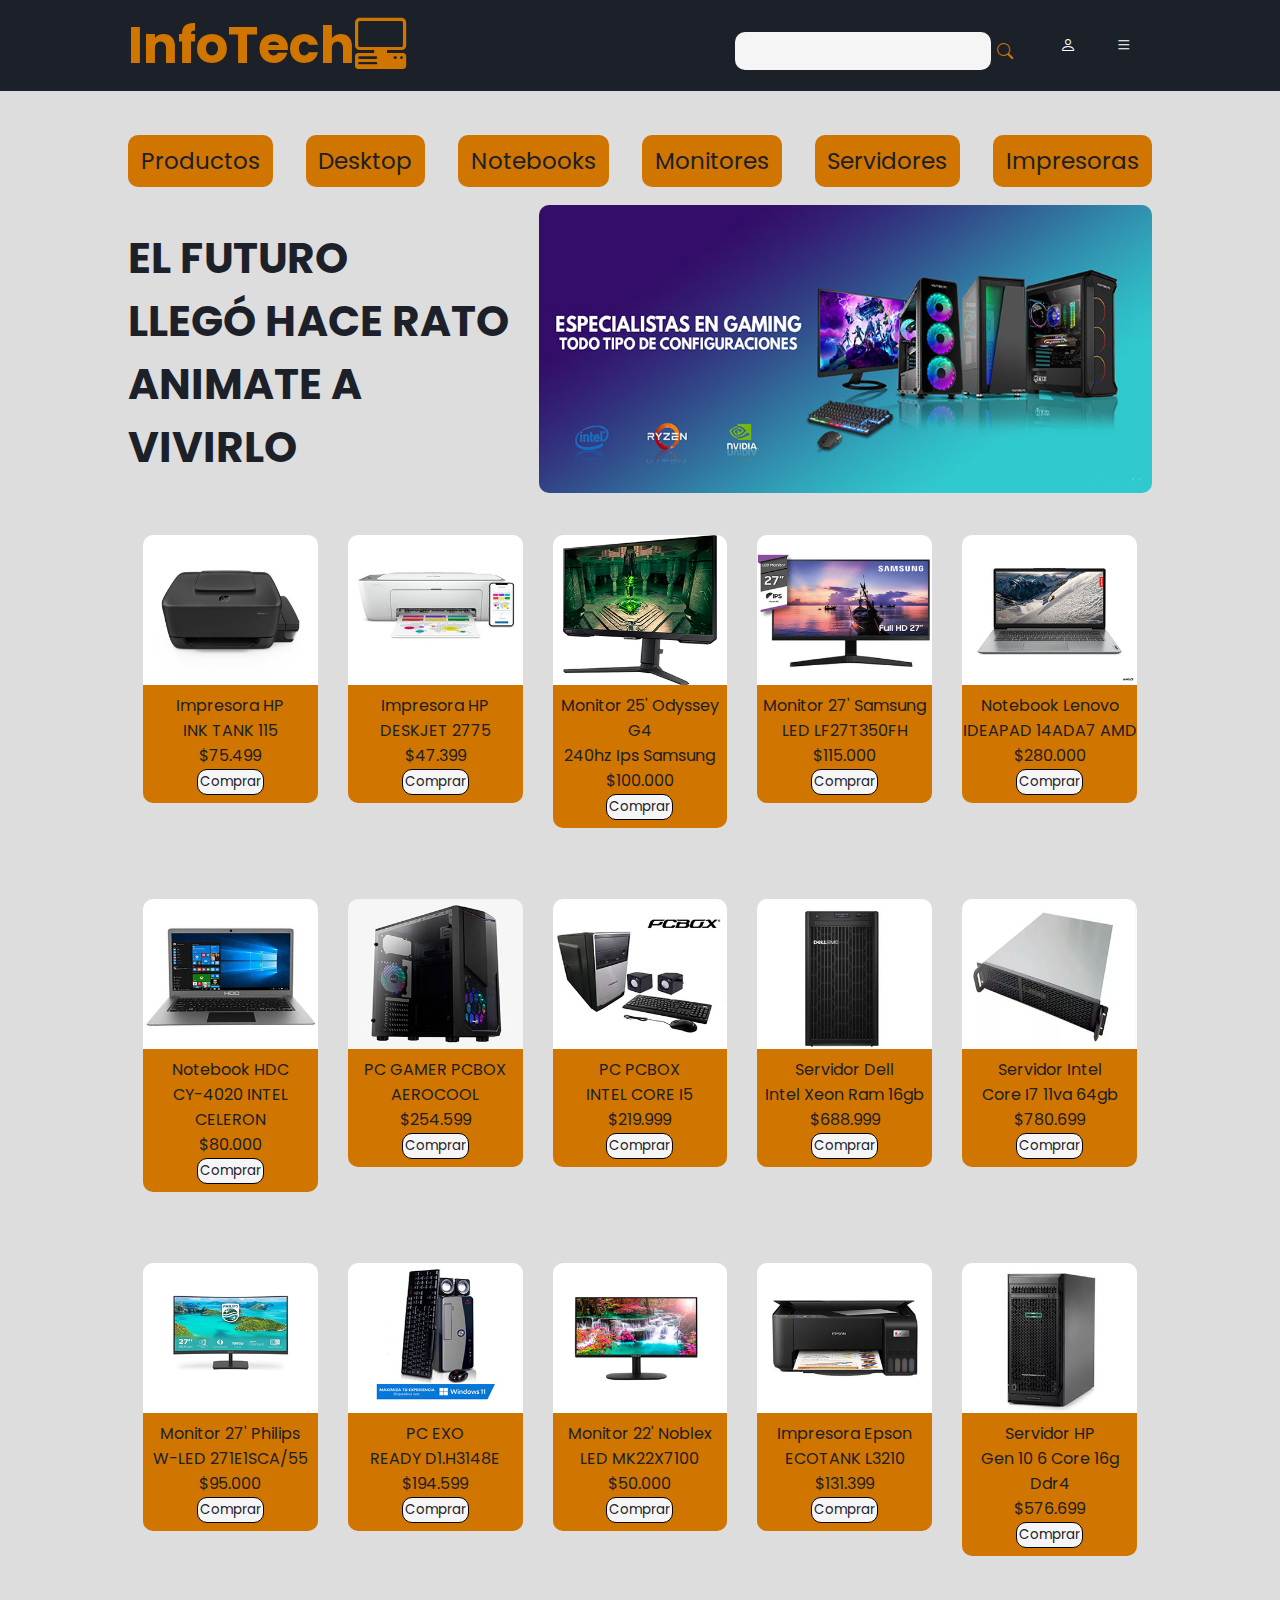
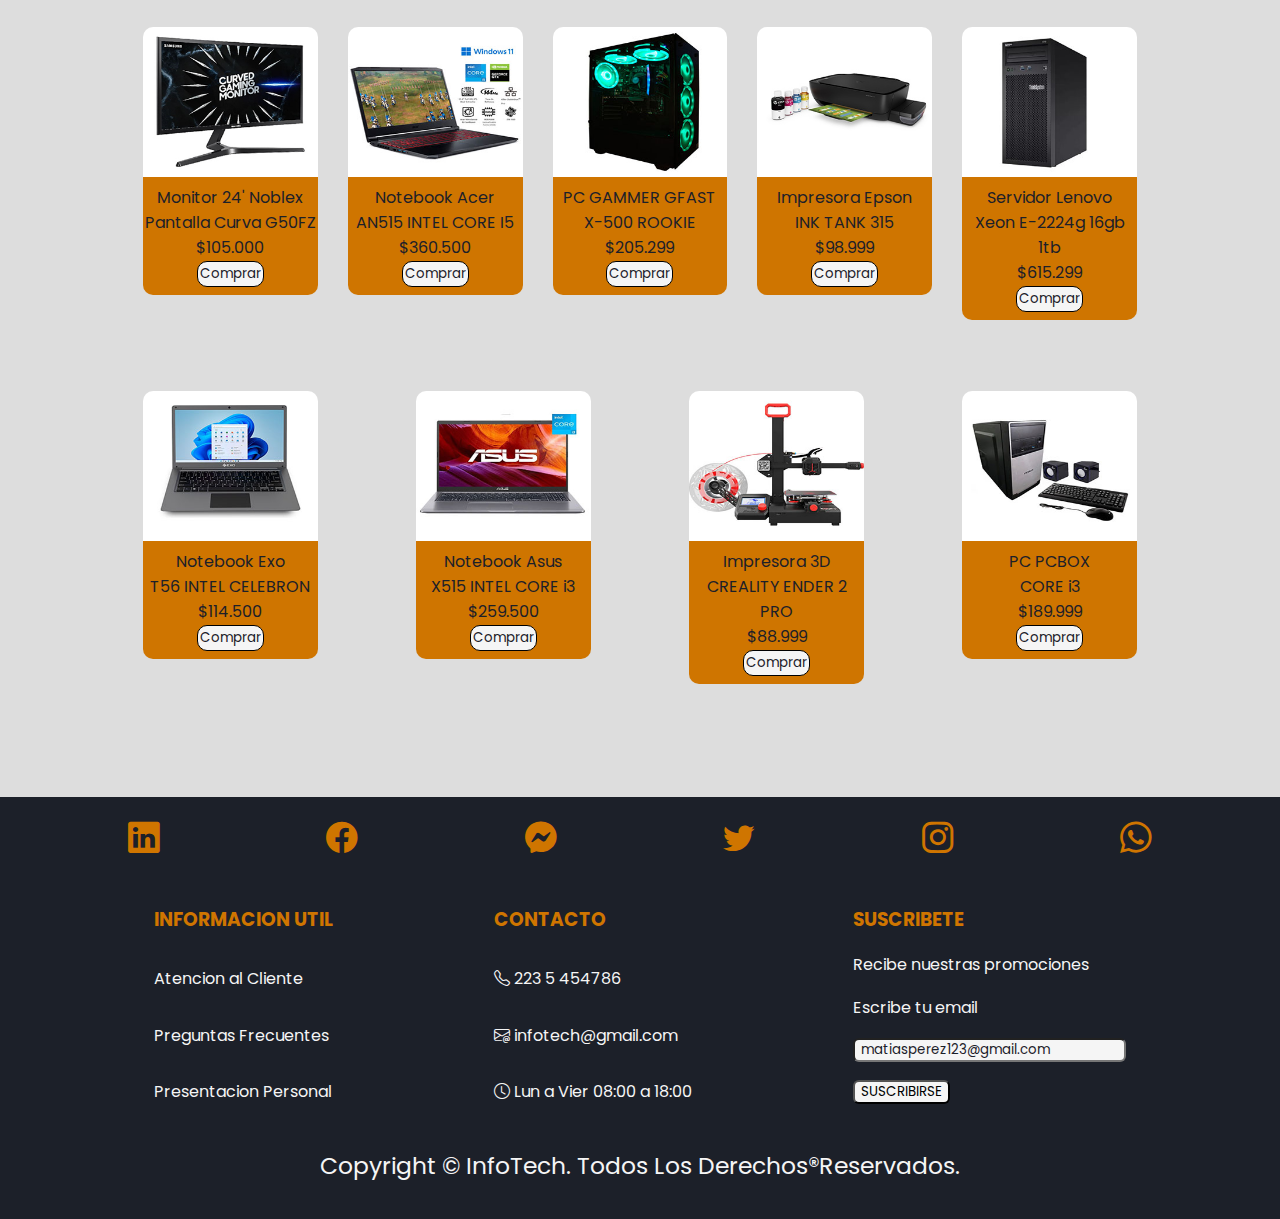
<file: index.html>
<!DOCTYPE html>
<html lang="en">
<head>
    <meta charset="UTF-8">
    <meta http-equiv="X-UA-Compatible" content="IE=edge">
    <meta name="viewport" content="width=device-width, user-scalable=no, initial-scale=1.0, maximun-scale=1.0">
    <meta name="viewport" content="width=device-width, initial-scale=1.0">
    <title>Document</title>
    <link rel="stylesheet" href="https://cdn.jsdelivr.net/npm/bootstrap-icons@1.10.4/font/bootstrap-icons.css">
    <link rel="stylesheet" href="./style.css">
    <script src="js/jquery-3.6.4.js"></script>
    <script src="js/script.js"></script>
    
</head>
<body>
    <header>
        <div class="titulo">
            <a href="./index.html"><h1>InfoTech<i class="bi bi-pc-display-horizontal"></i></h1></a>
        </div>
        <section class="Buscador">
            <div class="Buscador">
                <label for="Buscador"></label>
                <input class="Buscador" type="text" name="Buscador"><i class="bi bi-search"></i>
            </div>
            <nav>
                <ul class="menu-horizontal">
                    <li>
                        <a href="#"><i class="bi bi-person"></i></a>
                        <ul class="menu-vertical">
                            <li><a href="./pages/logging.html">Iniciar sesion</a></li>
                            <li><a href="./pages/register.html">Registrarse</a></li>                            
                        </ul>
                    </li>
                    <li>
                        <a href="#"><i class="bi bi-list"></i></a>
                        <ul class="menu-vertical">
                            <li><a href="./pages/AtencionAlCliente.html">Atencion al Cliente</a></li>
                            <li><a href="./pages/PreguntasFrecuentes.html">Preguntas Frecuentes</a></li>
                            <li><a href="./pages/PresentacionPersonal.html">Presentacion Personal</a></li>
                        </ul>
                    </li>
                </ul>
            </nav>
        </section>
    </header>
    <main>
        <nav>
            <div class="contenedor">
                <a href="#" class="category_item" category="all"> Productos</a>
                <a href="#" class="category_item" category="desktop"> Desktop</a>
                <a href="#" class="category_item" category="notebooks"> Notebooks</a>
                <a href="#" class="category_item" category="monitores"> Monitores</a>
                <a href="#" class="category_item" category="servidores"> Servidores</a>
                <a href="#" class="category_item" category="impresoras"> Impresoras</a>
            </div>
        </nav>
        <section class="hero">
            <div class="hero-info">
                <h1>
                    EL FUTURO <br> LLEGÓ HACE RATO <br> ANIMATE A VIVIRLO
                </h1>

                    
            </div>
            <div class="img-contenedor">
                <ul>
                    <li><img src="img/slider1.jpg" alt=""></li>
                    <li><img src="img/slider2.png" alt=""></li>
                    <li><img src="img/slider3.jpg" alt=""></li>
                    <li><img src="img/slider4.jpg" alt=""></li>
                </ul>            
            </div>
        </section>

        <br>
        <section class="product">
            <div class="wrap">
                <div class="store">                    
                    <section class="product_list">
                        <div class="product-item" category="impresoras">
                            <img src="img/impresora-hpinktank115.jpg" alt="Impresora Ink tank 115">
                            <a href="#">Impresora HP<br>INK TANK 115<br>$75.499<br><button class="comprar">Comprar</button></a>
                        </div>
                        <div class="product-item" category="impresoras">
                            <img src="img/impresora-deskjet2775.jpg" alt="Impresora DeskJet 2775">
                            <a href="#">Impresora HP<br>DESKJET 2775<br>$47.399<br><button class="comprar">Comprar</button></a>
                        </div>
                        <div class="product-item" category="monitores">
                            <img src="img/monitorodyssey.jpg" alt="Imagen de monitor Odyssey">
                            <a href="#"> Monitor 25' Odyssey G4<br>240hz Ips Samsung<br>$100.000<br><button class="comprar">Comprar</button></a>
                        </div>
                        <div class="product-item" category="monitores">
                            <img src="img/samsunlf27.jpg" alt="Monitor Samsung LF27">
                            <a href="#">Monitor 27' Samsung<br>LED LF27T350FH<br>$115.000<br><button class="comprar">Comprar</button></a>
                        </div>
                        <div class="product-item" category="notebooks">
                            <img src="img/notebook-lenovo14ada7.jpg" alt="Notebook Lenovo 14ADA7">
                            <a href="#">Notebook Lenovo<br>IDEAPAD 14ADA7 AMD<br>$280.000<br><button class="comprar">Comprar</button></a>
                        </div>
                        <div class="product-item" category="notebooks">
                            <img src="img/notebook-hdc4020.jpg" alt="Notebook HDC-4020">
                            <a href="#">Notebook HDC<br>CY-4020 INTEL CELERON<br>$80.000<br><button class="comprar">Comprar</button></a>
                        </div>
                        <div class="product-item" category="desktop">
                            <img src="img/pc-gammerpcbox.jpg" alt="PC GAMMER PCBOX AEROCOOL">
                            <a href="#">PC GAMER PCBOX <br>AEROCOOL<br>$254.599<br><button class="comprar">Comprar</button></a>
                        </div>
                        <div class="product-item" category="desktop">
                            <img src="img/pc-pcboxcorei5.jpg" alt="PCBOX CORE i5">
                            <a href="#">PC PCBOX <br>INTEL CORE I5 <br>$219.999<br><button class="comprar">Comprar</button></a>
                        </div>                        
                        <div class="product-item" category="servidores">
                            <img src="img/servidor-dellt150.jpg" alt="Servidor Dell T150">
                            <a href="#">Servidor Dell<br>Intel Xeon Ram 16gb<br>$688.999<br><button class="comprar">Comprar</button></a>
                        </div>
                        <div class="product-item" category="servidores">
                            <img src="img/servidor-intelcorei7.jpg" alt="Servidor Intel Core i7">
                            <a href="#">Servidor Intel<br>Core I7 11va 64gb<br>$780.699<br><button class="comprar">Comprar</button></a>
                        </div>
                        <div class="product-item" category="monitores">
                            <img src="img/monitor-philips271.jpg" alt="Monitor Philips 271">
                            <a href="#">Monitor 27' Philips<br>W-LED 271E1SCA/55<br>$95.000<br><button class="comprar">Comprar</button></a>
                        </div>
                        <div class="product-item" category="desktop">
                            <img src="img/pc-exoh3148e.jpg" alt="PC EXO H3148E">
                            <a href="#">PC EXO <br>READY D1.H3148E<br>$194.599<br><button class="comprar">Comprar</button></a>
                        </div>
                        <div class="product-item" category="monitores">
                            <img src="img/monitor-noblexmk22.jpg" alt="Monitor Noblex MK22">                        
                            <a href="#">Monitor 22' Noblex<br>LED MK22X7100<br>$50.000<br><button class="comprar">Comprar</button></a>
                        </div>
                        <div class="product-item" category="impresoras">
                            <img src="img/impresora-epsonl3210.jpg" alt="Impresora Epson L3210">
                            <a href="#">Impresora Epson<br>ECOTANK L3210<br>$131.399<br><button class="comprar">Comprar</button></a>
                        </div>
                        <div class="product-item" category="servidores">
                            <img src="img/servidor-hpmi110.jpg" alt="Servidor HP MI-110">
                            <a href="#">Servidor HP<br>Gen 10 6 Core 16g Ddr4<br>$576.699<br><button class="comprar">Comprar</button></a>
                        </div>
                        <div class="product-item" category="monitores">
                            <img src="img/monitor-samsungg50.jpg" alt="Monitor Samsung G50">
                            <a href="#">Monitor 24' Noblex<br>Pantalla Curva G50FZ<br>$105.000<br><button class="comprar">Comprar</button></a>
                        </div>
                        <div class="product-item" category="notebooks">
                            <img src="img/notebook-aceran515.jpg" alt="Notebook AN-515">
                            <a href="#">Notebook Acer<br>AN515 INTEL CORE I5<br>$360.500<br><button class="comprar">Comprar</button></a>
                        </div>
                        <div class="product-item" category="desktop">
                            <img src="img/pc-gammergfast.jpg" alt="PC GAMMER GFAST">
                            <a href="#">PC GAMMER GFAST<br>X-500 ROOKIE<br>$205.299<br><button class="comprar">Comprar</button></a>
                        </div>
                        <div class="product-item" category="impresoras">
                            <img src="img/impresora-hpinktank315.jpg" alt="Impresora Epson 315">
                            <a href="#">Impresora Epson<br>INK TANK 315<br>$98.999<br><button class="comprar">Comprar</button></a>
                        </div>
                        <div class="product-item" category="servidores">
                            <img src="img/servidor-lenovost50.jpg" alt="Servidor Lenovo ST50">
                            <a href="#">Servidor Lenovo<br>Xeon E-2224g 16gb 1tb<br>$615.299<br><button class="comprar">Comprar</button></a>
                        </div>
                        <div class="product-item" category="notebooks">
                            <img src="img/notebool-exot56.jpg" alt="Notebook Exo T56">
                            <a href="#">Notebook Exo<br> T56 INTEL CELEBRON<br>$114.500<br><button class="comprar">Comprar</button></a>
                        </div>
                        <div class="product-item" category="notebooks">
                            <img src="img/notebook-asusx515.jpg" alt="Notebook Asus X-515">
                            <a href="#">Notebook Asus<br>  X515 INTEL CORE i3<br>$259.500<br><button class="comprar">Comprar</button></a>
                        </div>
                        <div class="product-item" category="impresoras">
                            <img src="img/impresora-3dender.jpg" alt="Impresora 3D ENDER">
                            <a href="#">Impresora 3D<br>CREALITY ENDER 2 PRO<br>$88.999<br><button class="comprar">Comprar</button></a>
                        </div>
                        <div class="product-item" category="desktop">
                            <img src="img/pc-pcboxcorei3.jpg" alt="PC PCBOX CORE i3">
                            <a href="#">PC PCBOX<br>CORE i3<br>$189.999<br><button class="comprar">Comprar</button></a>
                        </div>


                    </section>

                </div>
                
            </div>
        </section>

        <br>
    

    </main>  

    
    <footer>
        <div class="redes">
            <i class="bi bi-linkedin"></i>
            <i class="bi bi-facebook"></i>
            <i class="bi bi-messenger"></i>
            <i class="bi bi-twitter"></i>
            <i class="bi bi-instagram"></i>
            <i class="bi bi-whatsapp"></i>
        </div>
        <section class="footer">
            <div class="InformacionUtil">
                <h3>INFORMACION UTIL</h3>
                <a href="./pages/AtencionAlCliente.html">Atencion al Cliente</a>
                <a href="./pages/PreguntasFrecuentes.html">Preguntas Frecuentes</a>
                <a href="./pages/PresentacionPersonal.html">Presentacion Personal</a>
                </div>
            </div>
            <div class="Contacto">
                <h3>CONTACTO</h3>
                <p><i class="bi bi-telephone"></i> 223 5 454786</p>
                
                <p><i class="bi bi-envelope-at"></i> infotech@gmail.com</p>
                
                <p><i class="bi bi-clock"></i> Lun a Vier 08:00 a 18:00</p>
            </div>
            <form>
                <div class="Suscribete">
                    <h3>SUSCRIBETE</h3>
                    <p>Recibe nuestras promociones</p>
                    <label for="email">Escribe tu email</label>
                    <input type="email" id="email" placeholder="matiasperez123@gmail.com" required>
                    <input type="submit" value="SUSCRIBIRSE">        
                </div>
            </form>
        </section>
        <div class="derechos">    
            <p>
                Copyright © InfoTech. Todos Los Derechos®Reservados.
            </p>
        </div>
    </footer>

    
</body>
</html>
</file>
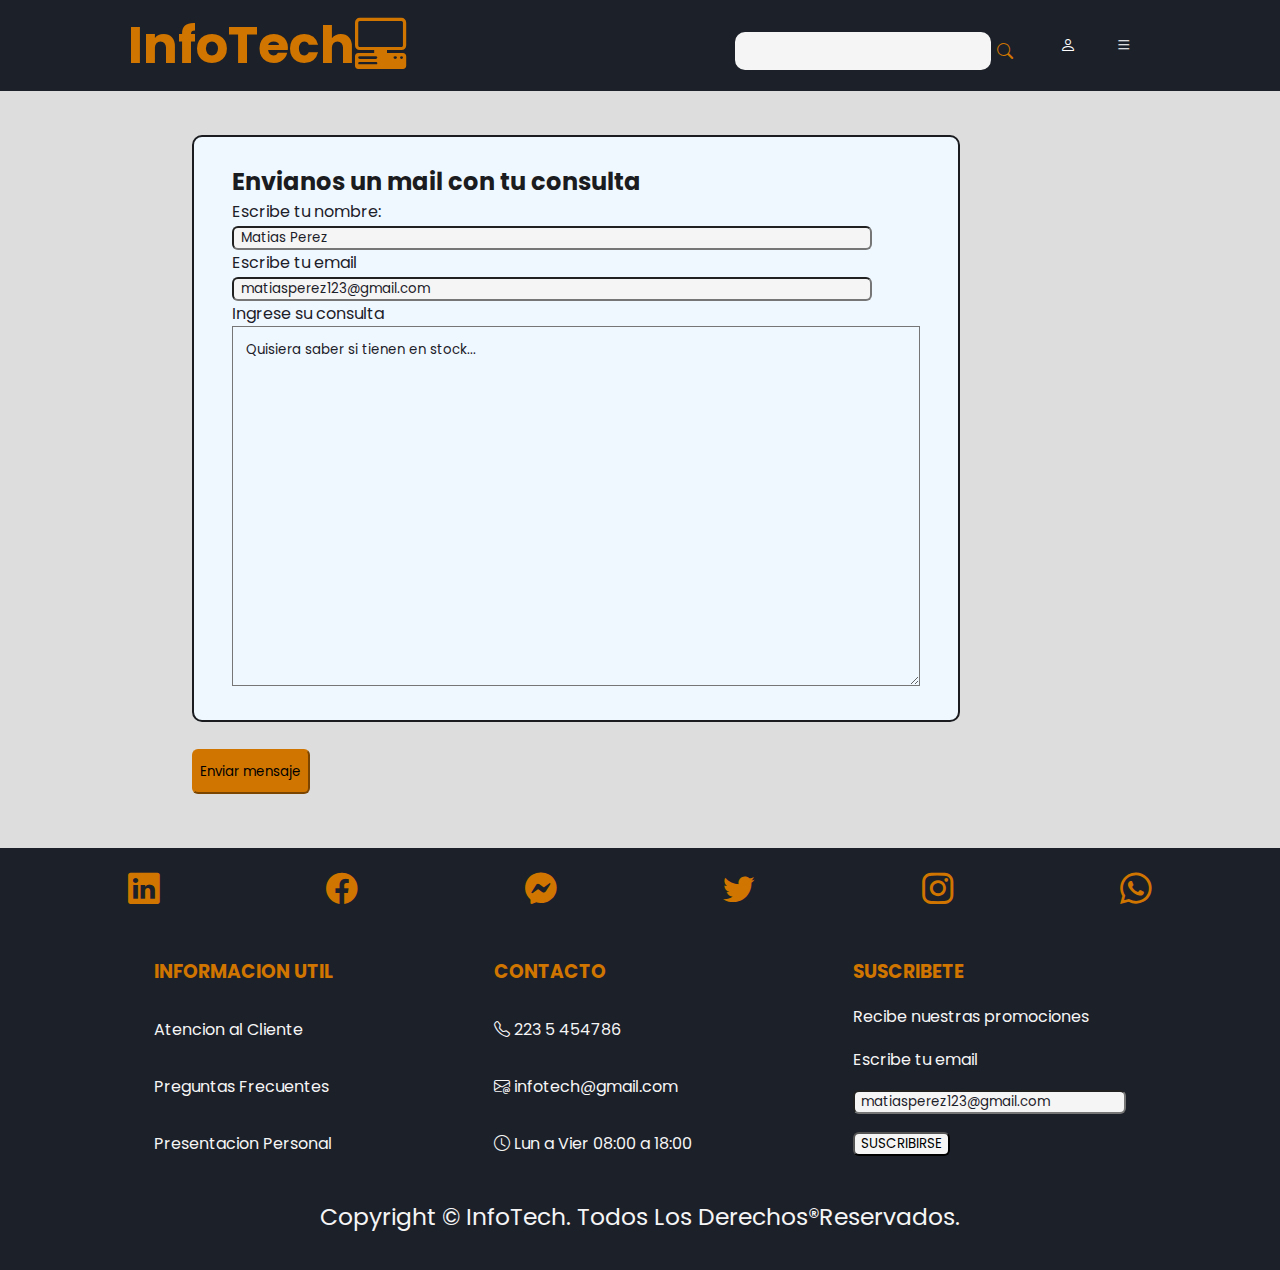
<file: pages/AtencionAlCliente.html>
<!DOCTYPE html>
<html lang="en">
<head>
    <meta charset="UTF-8">
    <meta http-equiv="X-UA-Compatible" content="IE=edge">
    <meta name="viewport" content="width=device-width, initial-scale=1.0">
    <link rel="stylesheet" href="../style.css">
    <link rel="stylesheet" href="https://cdn.jsdelivr.net/npm/bootstrap-icons@1.10.3/font/bootstrap-icons.css">
    <title>Document</title>
</head>
<body>
    <header>
        <div>
            <a href="../index.html"><h1>InfoTech<i class="bi bi-pc-display-horizontal"></i></h1></a>
        </div>
        <section class="Buscador">
            <div class="Buscador">
                <label for="Buscador"></label>
                <input class="Buscador" type="text" name="Buscador"><i class="bi bi-search"></i>
            </div>
            <nav>
                <ul class="menu-horizontal">
                    <li>
                        <a href="#"><i class="bi bi-person"></i></a>
                        <ul class="menu-vertical">
                            <li><a href="./logging.html">Iniciar sesion</a></li>
                            <li><a href="./register.html">Registrarse</a></li>                            
                        </ul>
                    </li>
                    <li>
                        <a href="#"><i class="bi bi-list"></i></a>
                        <ul class="menu-vertical">
                            <li><a href="./AtencionAlCliente.html">Atencion al Cliente</a></li>
                            <li><a href="./PreguntasFrecuentes.html">Preguntas Frecuentes</a></li>
                            <li><a href="./PresentacionPersonal.html">Presentacion Personal</a></li>
                        </ul>
                    </li>
                </ul>
            </nav>
        </section>
    </header>
    <main>
        <form class="formulario">
            <section class="consulta">
                <h2>Envianos un mail con tu consulta</h2>
                <div>
                   <label for="nombre">Escribe tu nombre: </label>
                   <input type="text" id="nombre" placeholder="Matias Perez" required>
               </div>
               <div>
                   <label for="email">Escribe tu email</label>
                   <input type="email" id="email" placeholder="matiasperez123@gmail.com" required> 
                </div>
               <div>
                   <label for="mensaje">Ingrese su consulta</label>
               </div>
            
                <div class="text">
                    <textarea  id="mensaje" placeholder="Quisiera saber si tienen en stock..." required></textarea>
                </div>
            </section> 
            <div class="submit">
                <input type="submit" value="Enviar mensaje">
            </div>
        </form>
    </main>
    <footer>
        <div class="redes">
            <i class="bi bi-linkedin"></i>
            <i class="bi bi-facebook"></i>
            <i class="bi bi-messenger"></i>
            <i class="bi bi-twitter"></i>
            <i class="bi bi-instagram"></i>
            <i class="bi bi-whatsapp"></i>
        </div>
        <section class="footer">
            <div class="InformacionUtil">
                <h3>INFORMACION UTIL</h3>
                <a href="./AtencionAlCliente.html">Atencion al Cliente</a>
                <a href="./PreguntasFrecuentes.html">Preguntas Frecuentes</a>
                <a href="./PresentacionPersonal.html">Presentacion Personal</a>
                </div>
            </div>
            <div class="Contacto">
                <h3>CONTACTO</h3>
                <p><i class="bi bi-telephone"></i> 223 5 454786</p>
                
                <p><i class="bi bi-envelope-at"></i> infotech@gmail.com</p>
                
                <p><i class="bi bi-clock"></i> Lun a Vier 08:00 a 18:00</p>
            </div>
            <form>
                <div class="Suscribete">
                    <h3>SUSCRIBETE</h3>
                    <p>Recibe nuestras promociones</p>
                    <label for="email">Escribe tu email</label>
                    <input type="email" id="email" placeholder="matiasperez123@gmail.com" required>
                    <input type="submit" value="SUSCRIBIRSE">        
                </div>
            </form>
        </section>
        <div class="derechos">    
            <p>
                Copyright © InfoTech. Todos Los Derechos®Reservados.
            </p>
        </div>
    </footer>
</body>
</html>
</file>
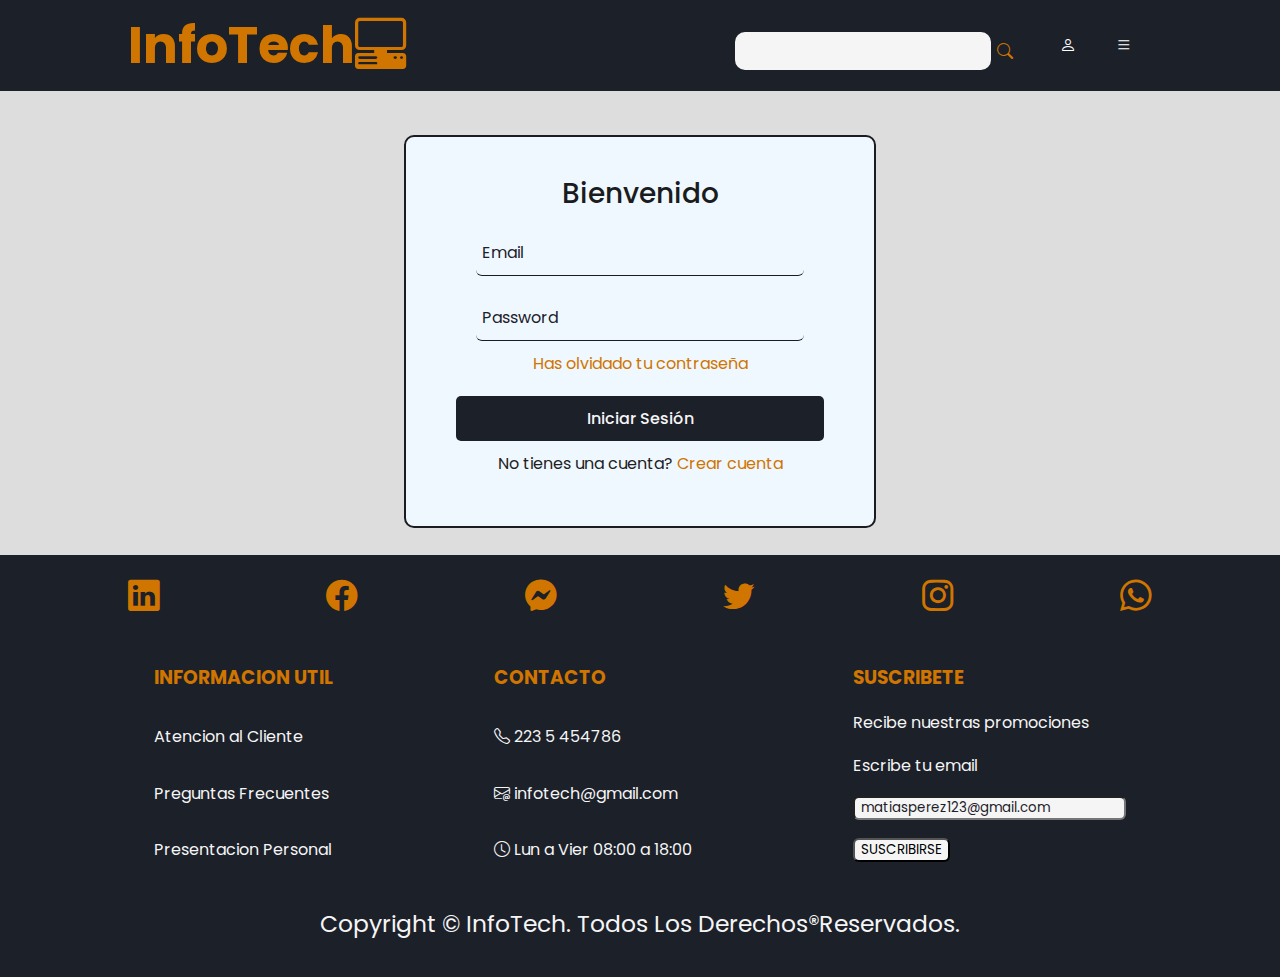
<file: pages/logging.html>
<!DOCTYPE html>
<html lang="en">
<head>
    <meta charset="UTF-8">
    <meta http-equiv="X-UA-Compatible" content="IE=edge">
    <meta name="viewport" content="width=device-width, initial-scale=1.0">
    <title>formulario de registro</title>
    <link rel="stylesheet" href="https://cdn.jsdelivr.net/npm/bootstrap-icons@1.10.4/font/bootstrap-icons.css">
    <link rel="stylesheet" href="../style.css">
</head>
<body>
    <header>
        <div>
            <a href="../index.html"><h1>InfoTech<i class="bi bi-pc-display-horizontal"></i></h1></a>
        </div>
        <section class="Buscador">
            <div class="Buscador">
                <label for="Buscador"></label>
                <input class="Buscador" type="text" name="Buscador"><i class="bi bi-search"></i>
            </div>
            <nav>
                <ul class="menu-horizontal">
                    <li>
                        <a href="#"><i class="bi bi-person"></i></a>
                        <ul class="menu-vertical">
                            <li><a href="./logging.html">Iniciar sesion</a></li>
                            <li><a href="./register.html">Registrarse</a></li>                            
                        </ul>
                    </li>
                    <li>
                        <a href="#"><i class="bi bi-list"></i></a>
                        <ul class="menu-vertical">
                            <li><a href="./AtencionAlCliente.html">Atencion al Cliente</a></li>
                            <li><a href="./PreguntasFrecuentes.html">Preguntas Frecuentes</a></li>
                            <li><a href="./PresentacionPersonal.html">Presentacion Personal</a></li>
                        </ul>
                    </li>
                </ul>
            </nav>
        </section>
    </header>
</header>        
<main>
    <form class="form-main">
        <div class="form-contenido">
            <div class="box">
                <h3>Bienvenido</h3>
                <form action="">
                    <div class="input-box">
                        <input type="email" placeholder="Email" class="input-control" required>
                    </div>
                    <div class="input-box">
                        <input type="password" placeholder="Password" class="input-control" required>
                        <div class="input-link">
                            <a href="./recuperarcontrasena.html" >Has olvidado tu contraseña</a>
                        </div>    
                    </div>
                    <button type="submit" class="btn">Iniciar Sesión</button>
                </form>
                <p><span style="color: rgb(34, 33, 33);">No tienes una cuenta? </span><a href="./register.html" >Crear cuenta</a></p>
            </div>

        </div>
        
    </form>
</main>
    <footer>
        <div class="redes">
            <i class="bi bi-linkedin"></i>
            <i class="bi bi-facebook"></i>
            <i class="bi bi-messenger"></i>
            <i class="bi bi-twitter"></i>
            <i class="bi bi-instagram"></i>
            <i class="bi bi-whatsapp"></i>
        </div>
        <section class="footer">
            <div class="InformacionUtil">
                <h3>INFORMACION UTIL</h3>
                <a href="./AtencionAlCliente.html">Atencion al Cliente</a>
                <a href="./PreguntasFrecuentes.html">Preguntas Frecuentes</a>
                <a href="./PresentacionPersonal.html">Presentacion Personal</a>
                </div>
            </div>
            <div class="Contacto">
                <h3>CONTACTO</h3>
                <p><i class="bi bi-telephone"></i> 223 5 454786</p>
                
                <p><i class="bi bi-envelope-at"></i> infotech@gmail.com</p>
                
                <p><i class="bi bi-clock"></i> Lun a Vier 08:00 a 18:00</p>
            </div>
            <form >
                <div class="Suscribete">
                    <h3>SUSCRIBETE</h3>
                    <p>Recibe nuestras promociones</p>
                    <label for="email">Escribe tu email</label>
                    <input type="email" id="email" placeholder="matiasperez123@gmail.com" required>
                    <input type="submit" value="SUSCRIBIRSE">        
                </div>
            </form>
        </section>
        <div class="derechos">    
            <p>
                Copyright © InfoTech. Todos Los Derechos®Reservados.
            </p>
        </div>
    </footer>
</body>
</html>
</file>
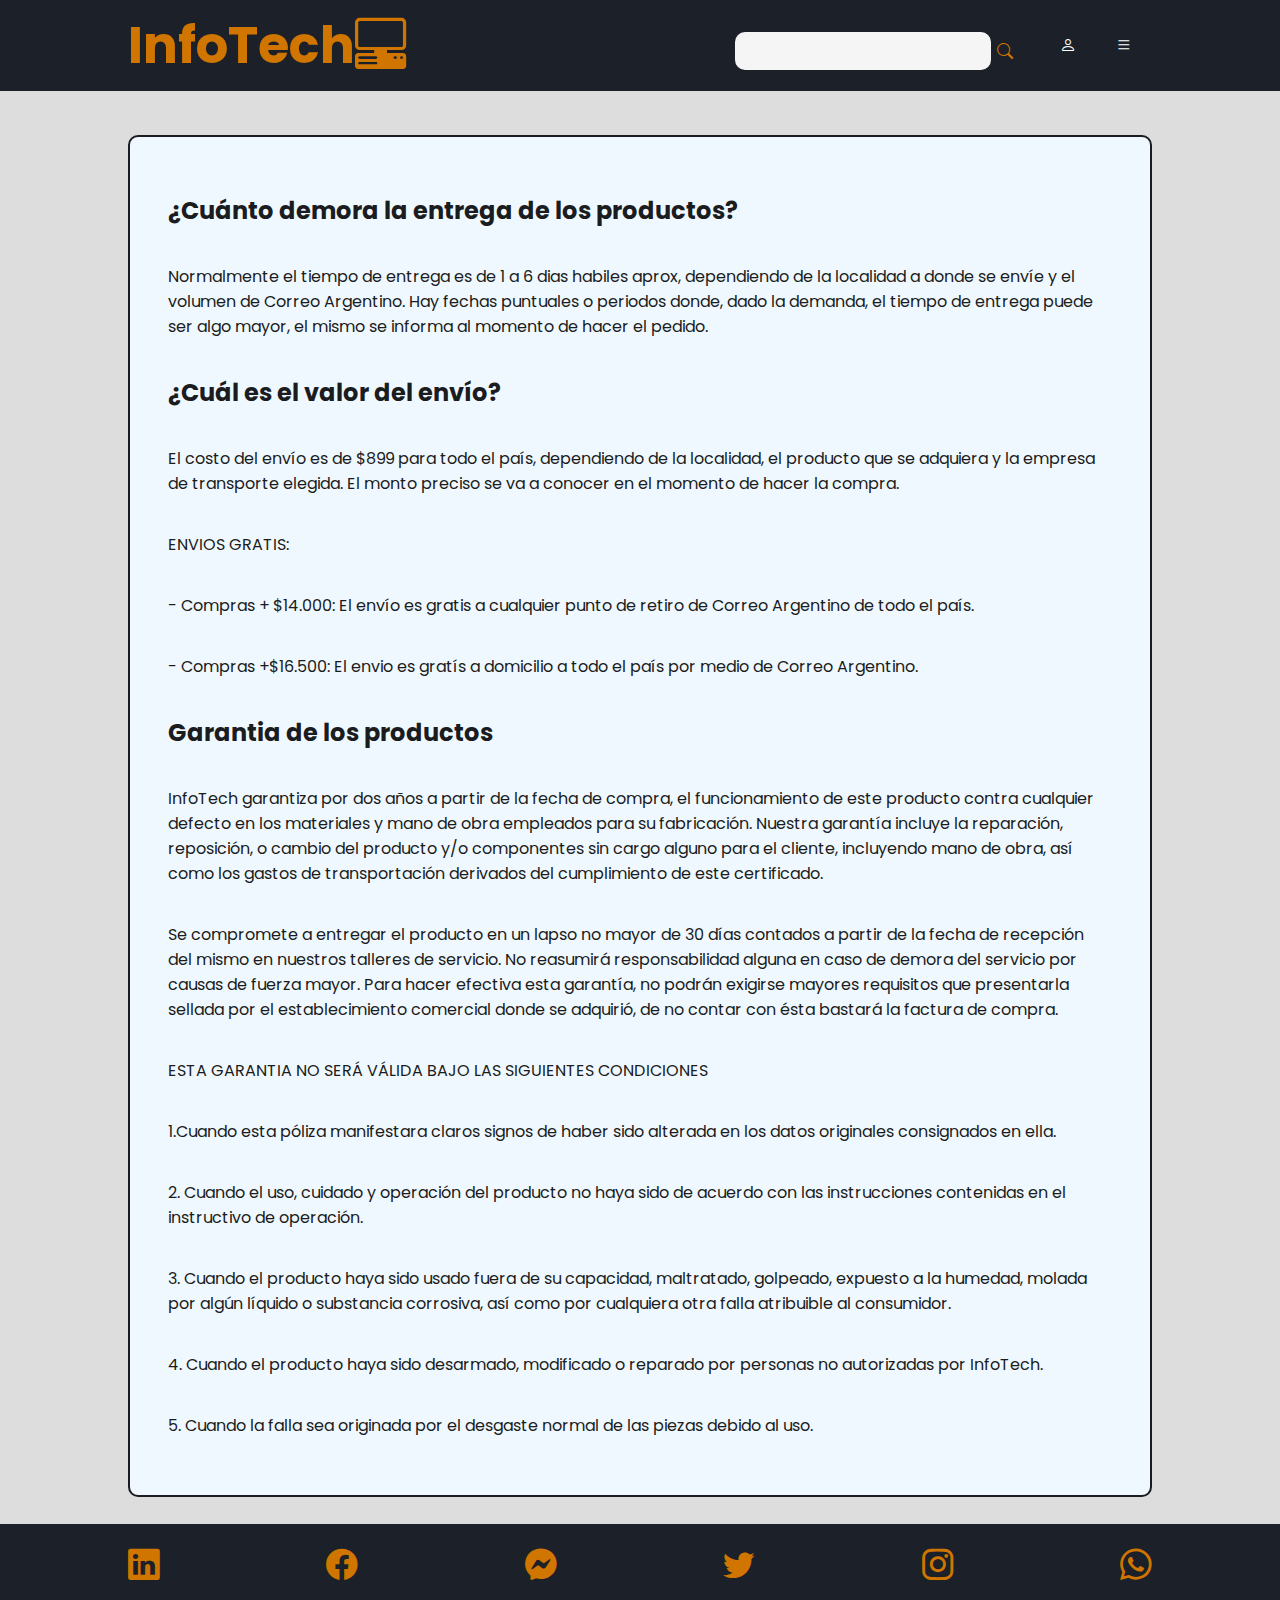
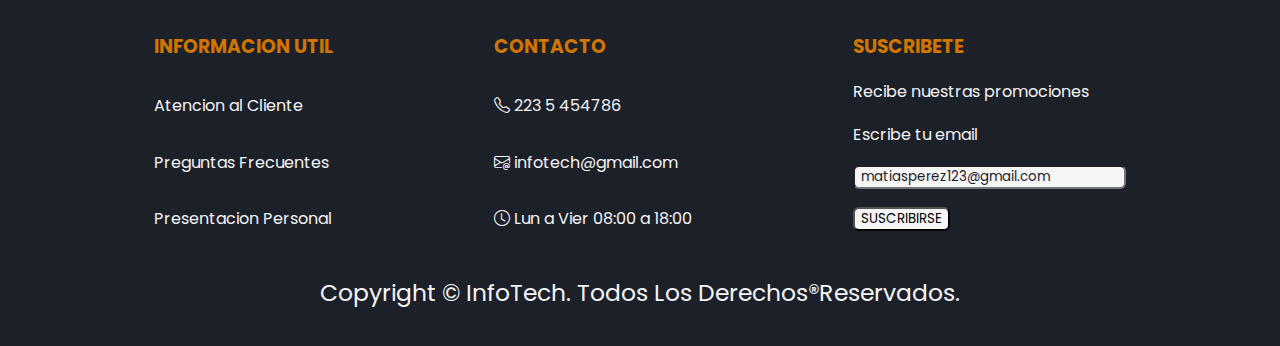
<file: pages/PreguntasFrecuentes.html>
<!DOCTYPE html>
<html lang="en">
<head>
    <meta charset="UTF-8">
    <meta http-equiv="X-UA-Compatible" content="IE=edge">
    <meta name="viewport" content="width=device-width, initial-scale=1.0">
    <link rel="stylesheet" href="../style.css">
    <link rel="stylesheet" href="https://cdn.jsdelivr.net/npm/bootstrap-icons@1.10.3/font/bootstrap-icons.css">
    <title>Document</title>
</head>
<body>
    <header>
        <div>
            <a href="../index.html"><h1>InfoTech<i class="bi bi-pc-display-horizontal"></i></h1></a>
        </div>
        <section class="Buscador">
            <div class="Buscador">
                <label for="Buscador"></label>
                <input class="Buscador" type="text" name="Buscador"><i class="bi bi-search"></i>
            </div>
            <nav>
                <ul class="menu-horizontal">
                    <li>
                        <a href="#"><i class="bi bi-person"></i></a>
                        <ul class="menu-vertical">
                            <li><a href="./logging.html">Iniciar sesion</a></li>
                            <li><a href="./register.html">Registrarse</a></li>                            
                        </ul>
                    </li>
                    <li>
                        <a href="#"><i class="bi bi-list"></i></a>
                        <ul class="menu-vertical">
                            <li><a href="./AtencionAlCliente.html">Atencion al Cliente</a></li>
                            <li><a href="./PreguntasFrecuentes.html">Preguntas Frecuentes</a></li>
                            <li><a href="./PresentacionPersonal.html">Presentacion Personal</a></li>
                        </ul>
                    </li>
                </ul>
            </nav>
        </section>
    </header>
    <main>
        <div class="preguntas">

            <h2>¿Cuánto demora la entrega de los productos?</h2>
            <p>Normalmente el tiempo de entrega es de 1 a 6 dias habiles aprox, dependiendo de la localidad a donde se envíe y el volumen de Correo Argentino. Hay fechas puntuales o periodos donde, dado la demanda, el tiempo de entrega puede ser algo mayor, el mismo se informa al momento de hacer el pedido.</p>
            <h2>¿Cuál es el valor del envío?</h2>
            <p>El costo del envío es de $899 para todo el país, dependiendo de la localidad, el producto que se adquiera y la empresa de transporte elegida. El monto preciso se va a conocer en el momento de hacer la compra.</p>
            <p>ENVIOS GRATIS:</p>
            <p>
                - Compras + $14.000: El envío es gratis a cualquier punto de retiro de Correo Argentino de todo el país.
            </p>
            <p> - Compras +$16.500: El envio es gratís a domicilio a todo el país por medio de Correo Argentino.</p>
            <h2>Garantia de los productos</h2>
            <p>InfoTech garantiza por dos años a partir de la fecha de compra, el funcionamiento de este producto contra cualquier defecto en los materiales y mano de obra empleados para su fabricación. 
                Nuestra garantía incluye la reparación, reposición, o cambio del producto y/o componentes sin cargo alguno para el cliente, incluyendo mano de obra, así como los gastos de transportación 
                derivados del cumplimiento de este certificado.</p>
                <p>
                    Se compromete a entregar el producto en un lapso no mayor de 30 días contados a partir de la fecha de recepción del mismo en nuestros talleres de servicio. No reasumirá responsabilidad alguna en caso de demora del servicio por causas de fuerza mayor. Para hacer efectiva esta garantía, no podrán exigirse mayores requisitos que presentarla sellada por el establecimiento comercial donde se adquirió, de no contar con ésta bastará la factura de compra.
                </p>
                <p>
                    ESTA GARANTIA NO SERÁ VÁLIDA BAJO LAS SIGUIENTES CONDICIONES
                </p>
                <p>
                    1.Cuando esta póliza manifestara claros signos de haber sido alterada en los datos originales consignados en ella.
                </p>
                <p>
                    2. Cuando el uso, cuidado y operación del producto no haya sido de acuerdo con las instrucciones contenidas en el instructivo de operación.
                </p>
                <p>
                    3. Cuando el producto haya sido usado fuera de su capacidad, maltratado, golpeado, expuesto a la humedad, molada por algún líquido o substancia corrosiva, así como por cualquiera otra falla atribuible al consumidor.
                </p>
                <p>
                    4. Cuando el producto haya sido desarmado, modificado o reparado por personas no autorizadas por InfoTech.
                </p>
                <p>
                    5. Cuando la falla sea originada por el desgaste normal de las piezas debido al uso.
                </p>
                
        </div>
    </main>
    <footer>
        <div class="redes">
            <i class="bi bi-linkedin"></i>
            <i class="bi bi-facebook"></i>
            <i class="bi bi-messenger"></i>
            <i class="bi bi-twitter"></i>
            <i class="bi bi-instagram"></i>
            <i class="bi bi-whatsapp"></i>
        </div>
        <section class="footer">
            <div class="InformacionUtil">
                <h3>INFORMACION UTIL</h3>
                <a href="./AtencionAlCliente.html">Atencion al Cliente</a>
                <a href="./PreguntasFrecuentes.html">Preguntas Frecuentes</a>
                <a href="./PresentacionPersonal.html">Presentacion Personal</a>
                </div>
            </div>
            <div class="Contacto">
                <h3>CONTACTO</h3>
                <p><i class="bi bi-telephone"></i> 223 5 454786</p>
                
                <p><i class="bi bi-envelope-at"></i> infotech@gmail.com</p>
                
                <p><i class="bi bi-clock"></i> Lun a Vier 08:00 a 18:00</p>
            </div>
            <form>
                <div class="Suscribete">
                    <h3>SUSCRIBETE</h3>
                    <p>Recibe nuestras promociones</p>
                    <label for="email">Escribe tu email</label>
                    <input type="email" id="email" placeholder="matiasperez123@gmail.com" required>
                    <input type="submit" value="SUSCRIBIRSE">        
                </div>
            </form>
        </section>
        <div class="derechos">    
            <p>
                Copyright © InfoTech. Todos Los Derechos®Reservados.
            </p>
        </div>
    </footer>
</body>
</html>
</file>
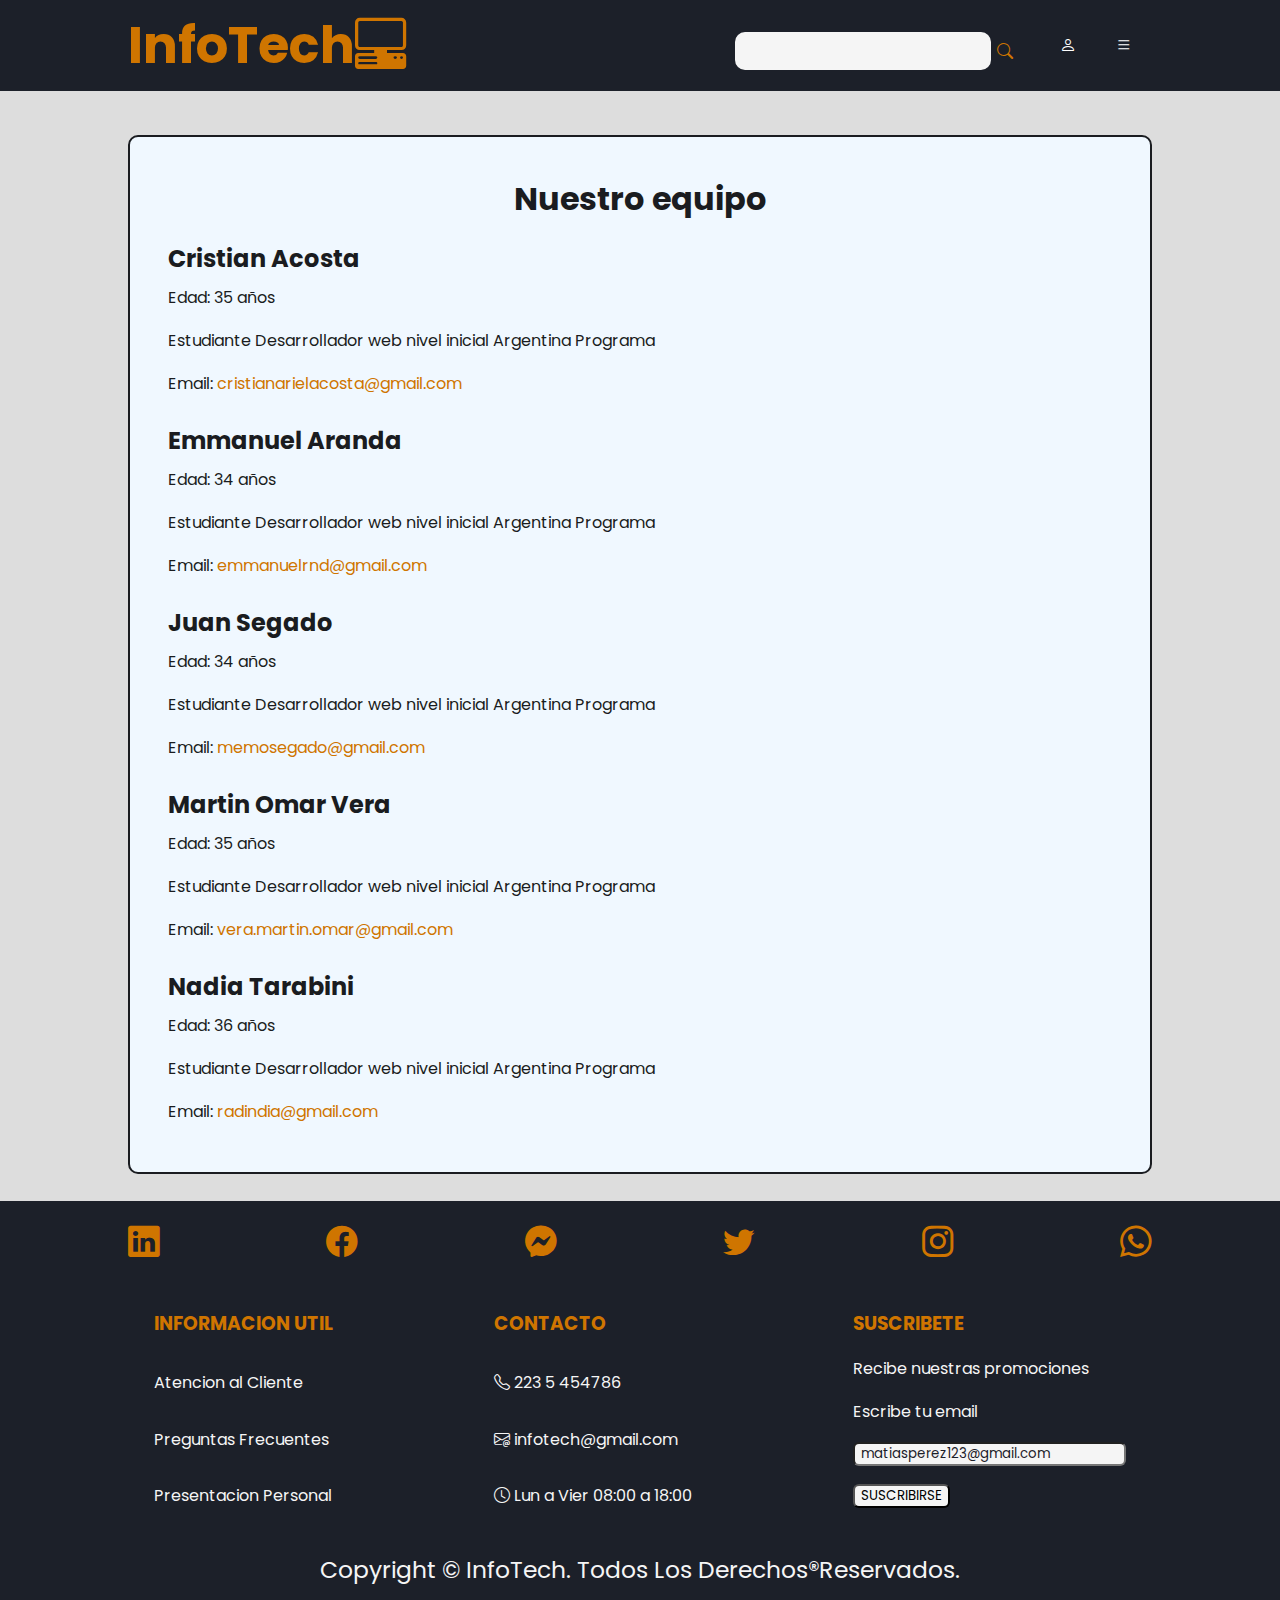
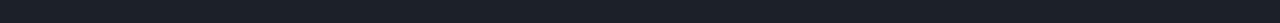
<file: pages/PresentacionPersonal.html>
<!DOCTYPE html>
<html lang="en">
<head>
    <meta charset="UTF-8">
    <meta http-equiv="X-UA-Compatible" content="IE=edge">
    <meta name="viewport" content="width=device-width, initial-scale=1.0">
    <link rel="stylesheet" href="../style.css">
    <link rel="stylesheet" href="https://cdn.jsdelivr.net/npm/bootstrap-icons@1.10.3/font/bootstrap-icons.css">
    <title>Document</title>
</head>
<body>
    <header>
        <div>
            <a href="../index.html"><h1>InfoTech<i class="bi bi-pc-display-horizontal"></i></h1></a>
        </div>
        <section class="Buscador">
            <div class="Buscador">
                <label for="Buscador"></label>
                <input class="Buscador" type="text" name="Buscador"><i class="bi bi-search"></i>
            </div>
            <nav>
                <ul class="menu-horizontal">
                    <li>
                        <a href="#"><i class="bi bi-person"></i></a>
                        <ul class="menu-vertical">
                            <li><a href="./logging.html">Iniciar sesion</a></li>
                            <li><a href="./register.html">Registrarse</a></li>                            
                        </ul>
                    </li>
                    <li>
                        <a href="#"><i class="bi bi-list"></i></a>
                        <ul class="menu-vertical">
                            <li><a href="./AtencionAlCliente.html">Atencion al Cliente</a></li>
                            <li><a href="./PreguntasFrecuentes.html">Preguntas Frecuentes</a></li>
                            <li><a href="./PresentacionPersonal.html">Presentacion Personal</a></li>
                        </ul>
                    </li>
                </ul>
            </nav>
        </section>
    </header>
    <main>
        <div class="presentacion">
            <h1>Nuestro equipo</h1>
            <h2>Cristian Acosta</h2>
            <p>Edad: 35 años</p>
            <p>Estudiante Desarrollador web nivel inicial Argentina Programa</p>
            <p>Email: <a href="cristianarielacosta@gmail.com">cristianarielacosta@gmail.com</a></p>
        
            <h2>Emmanuel Aranda</h2>
            <p>Edad: 34 años</p>
            <p>Estudiante Desarrollador web nivel inicial Argentina Programa</p>
            <p>Email: <a href="emmanuelrnd@gmail.com">emmanuelrnd@gmail.com</a></p>

            <h2>Juan Segado</h2>
            <p>Edad: 34 años</p>
            <p>Estudiante Desarrollador web nivel inicial Argentina Programa</p>
            <p>Email: <a href="memosegado@gmail.com">memosegado@gmail.com</a></p>
        
            <h2>Martin Omar Vera</h2>
            <p>Edad: 35 años</p>
            <p>Estudiante Desarrollador web nivel inicial Argentina Programa</p>
            <p>Email: <a href="vera.martin.omar@gmail.com">vera.martin.omar@gmail.com</a></p>
        
            <h2>Nadia Tarabini</h2>
            <p>Edad: 36 años</p>
            <p>Estudiante Desarrollador web nivel inicial Argentina Programa</p>
            <p>Email: <a href="radindia@gmail.com">radindia@gmail.com</a></p>
        </div>
    </main>
    <footer>
        <div class="redes">
            <i class="bi bi-linkedin"></i>
            <i class="bi bi-facebook"></i>
            <i class="bi bi-messenger"></i>
            <i class="bi bi-twitter"></i>
            <i class="bi bi-instagram"></i>
            <i class="bi bi-whatsapp"></i>
        </div>
        <section class="footer">
            <div class="InformacionUtil">
                <h3>INFORMACION UTIL</h3>
                <a href="./AtencionAlCliente.html">Atencion al Cliente</a>
                <a href="./PreguntasFrecuentes.html">Preguntas Frecuentes</a>
                <a href="./PresentacionPersonal.html">Presentacion Personal</a>
                </div>
            </div>
            <div class="Contacto">
                <h3>CONTACTO</h3>
                <p><i class="bi bi-telephone"></i> 223 5 454786</p>
                
                <p><i class="bi bi-envelope-at"></i> infotech@gmail.com</p>
                
                <p><i class="bi bi-clock"></i> Lun a Vier 08:00 a 18:00</p>
            </div>
            <form>
                <div class="Suscribete">
                    <h3>SUSCRIBETE</h3>
                    <p>Recibe nuestras promociones</p>
                    <label for="email">Escribe tu email</label>
                    <input type="email" id="email" placeholder="matiasperez123@gmail.com" required>
                    <input type="submit" value="SUSCRIBIRSE">        
                </div>
            </form>
        </section>
        <div class="derechos">    
            <p>
                Copyright © InfoTech. Todos Los Derechos®Reservados.
            </p>
        </div>
    </footer>
</body>
</html>
</file>
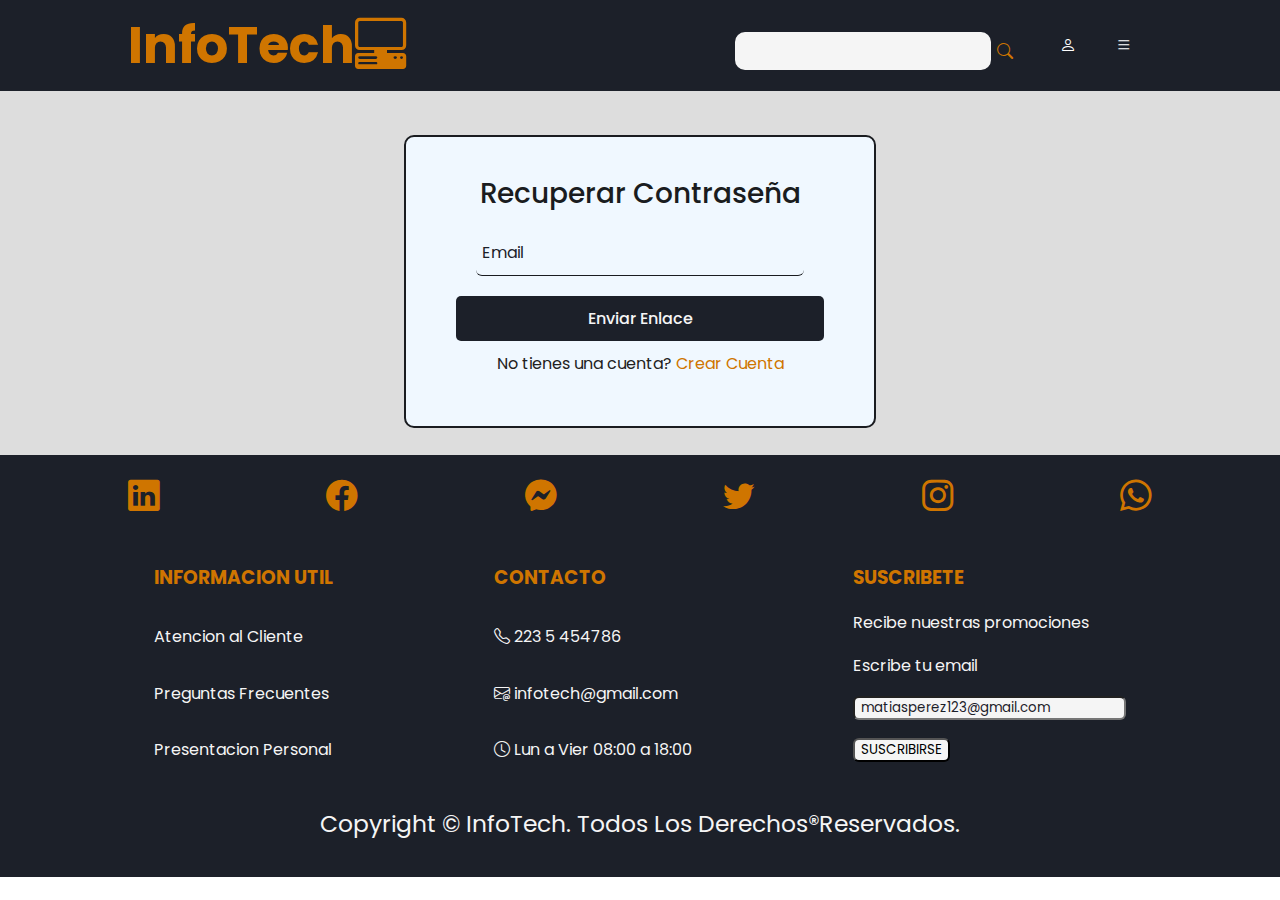
<file: pages/recuperarcontrasena.html>
<!DOCTYPE html>
<html lang="en">
<head>
    <meta charset="UTF-8">
    <meta http-equiv="X-UA-Compatible" content="IE=edge">
    <meta name="viewport" content="width=device-width, initial-scale=1.0">
    <title>Recuperar Contrasena</title>
    <link rel="stylesheet" href="https://cdn.jsdelivr.net/npm/bootstrap-icons@1.10.4/font/bootstrap-icons.css">
    <link rel="stylesheet" href="../style.css">
</head>
<body>
    <header>
        <div>
            <a href="../index.html"><h1>InfoTech<i class="bi bi-pc-display-horizontal"></i></h1></a>
        </div>
        <section class="Buscador">
            <div class="Buscador">
                <label for="Buscador"></label>
                <input class="Buscador" type="text" name="Buscador"><i class="bi bi-search"></i>
            </div>
            <nav>
                <ul class="menu-horizontal">
                    <li>
                        <a href="#"><i class="bi bi-person"></i></a>
                        <ul class="menu-vertical">
                            <li><a href="./logging.html">Iniciar sesion</a></li>
                            <li><a href="./register.html">Registrarse</a></li>                            
                        </ul>
                    </li>
                    <li>
                        <a href="#"><i class="bi bi-list"></i></a>
                        <ul class="menu-vertical">
                            <li><a href="./AtencionAlCliente.html">Atencion al Cliente</a></li>
                            <li><a href="./PreguntasFrecuentes.html">Preguntas Frecuentes</a></li>
                            <li><a href="./PresentacionPersonal.html">Presentacion Personal</a></li>
                        </ul>
                    </li>
                </ul>
            </nav>
        </section>
    </header>     
    <main>
        <section class="form-main">
            <div class="form-contenido">
                <div class="box">
                    <h3>Recuperar Contraseña</h3>
                    <form action="">
                        <div class="input-box">
                            <input type="email" placeholder="Email" class="input-control" required>
                        </div>                       
                        <button type="submit" class="btn">Enviar enlace</button>
                    </form>
                    <p><span style="color: rgb(34, 33, 33);">No tienes una cuenta? </span><a href="./register.html" >Crear Cuenta</a></p>
                </div>

            </div>
            
        </section>
    </main>
    <footer>
        <div class="redes">
            <i class="bi bi-linkedin"></i>
            <i class="bi bi-facebook"></i>
            <i class="bi bi-messenger"></i>
            <i class="bi bi-twitter"></i>
            <i class="bi bi-instagram"></i>
            <i class="bi bi-whatsapp"></i>
        </div>
        <section class="footer">
            <div class="InformacionUtil">
                <h3>INFORMACION UTIL</h3>
                <a href="./AtencionAlCliente.html">Atencion al Cliente</a>
                <a href="./PreguntasFrecuentes.html">Preguntas Frecuentes</a>
                <a href="./PresentacionPersonal.html">Presentacion Personal</a>
                </div>
            </div>
            <div class="Contacto">
                <h3>CONTACTO</h3>
                <p><i class="bi bi-telephone"></i> 223 5 454786</p>
                
                <p><i class="bi bi-envelope-at"></i> infotech@gmail.com</p>
                
                <p><i class="bi bi-clock"></i> Lun a Vier 08:00 a 18:00</p>
            </div>
            <form>
                <div class="Suscribete">
                    <h3>SUSCRIBETE</h3>
                    <p>Recibe nuestras promociones</p>
                    <label for="email">Escribe tu email</label>
                    <input type="email" id="email" placeholder="matiasperez123@gmail.com" required>
                    <input type="submit" value="SUSCRIBIRSE">        
                </div>
            </form>
        </section>
        <div class="derechos">    
            <p>
                Copyright © InfoTech. Todos Los Derechos®Reservados.
            </p>
        </div>
    </footer>
</body>
</html>
</file>
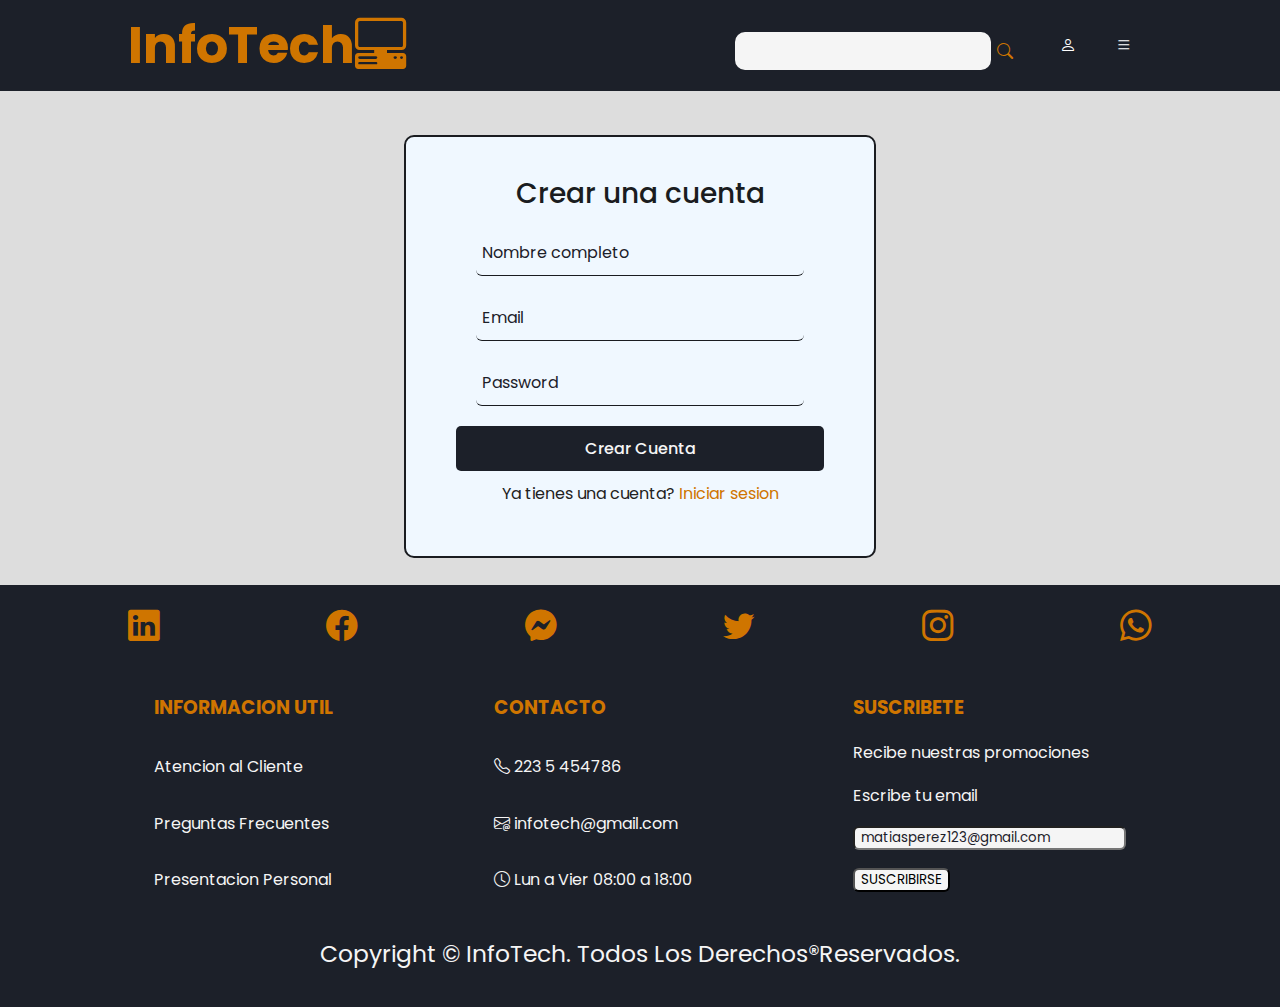
<file: pages/register.html>
<!DOCTYPE html>
<html lang="en">
<head>
    <meta charset="UTF-8">
    <meta http-equiv="X-UA-Compatible" content="IE=edge">
    <meta name="viewport" content="width=device-width, initial-scale=1.0">
    <title>Inscribirse</title>
    <link rel="stylesheet" href="https://cdn.jsdelivr.net/npm/bootstrap-icons@1.10.4/font/bootstrap-icons.css">
    <link rel="stylesheet" href="../style.css">
</head>
<body>
    <header>
        <div>
            <a href="../index.html"><h1>InfoTech<i class="bi bi-pc-display-horizontal"></i></h1></a>
        </div>
        <section class="Buscador">
            <div class="Buscador">
                <label for="Buscador"></label>
                <input class="Buscador" type="text" name="Buscador"><i class="bi bi-search"></i>
            </div>
            <nav>
                <ul class="menu-horizontal">
                    <li>
                        <a href="#"><i class="bi bi-person"></i></a>
                        <ul class="menu-vertical">
                            <li><a href="./logging.html">Iniciar sesion</a></li>
                            <li><a href="./register.html">Registrarse</a></li>                            
                        </ul>
                    </li>
                    <li>
                        <a href="#"><i class="bi bi-list"></i></a>
                        <ul class="menu-vertical">
                            <li><a href="./AtencionAlCliente.html">Atencion al Cliente</a></li>
                            <li><a href="./PreguntasFrecuentes.html">Preguntas Frecuentes</a></li>
                            <li><a href="./PresentacionPersonal.html">Presentacion Personal</a></li>
                        </ul>
                    </li>
                </ul>
            </nav>
        </section>
    </header>  
    <main>
        <section class="form-main">
            <div class="form-contenido">
                <div class="box">
                    <h3>Crear una cuenta</h3>
                    <form action="">
                        <div class="input-box">
                            <input type="text" placeholder="Nombre completo" class="input-control" required>
                        </div>                        
                        <div class="input-box">
                            <input type="email" placeholder="Email" class="input-control" required>
                        </div>
                        <div class="input-box">
                            <input type="password" placeholder="Password" class="input-control" required>                                
                        </div>
                        <button type="submit" class="btn">Crear cuenta</button>
                    </form>
                    <p><span style="color: rgb(34, 33, 33);">Ya tienes una cuenta? </span><a href="./logging.html" >Iniciar sesion</a></p>
                </div>

            </div>
            
        </section>
    </main>
    <footer>
        <div class="redes">
            <i class="bi bi-linkedin"></i>
            <i class="bi bi-facebook"></i>
            <i class="bi bi-messenger"></i>
            <i class="bi bi-twitter"></i>
            <i class="bi bi-instagram"></i>
            <i class="bi bi-whatsapp"></i>
        </div>
        <section class="footer">
            <div class="InformacionUtil">
                <h3>INFORMACION UTIL</h3>
                <a href="./AtencionAlCliente.html">Atencion al Cliente</a>
                <a href="./PreguntasFrecuentes.html">Preguntas Frecuentes</a>
                <a href="./PresentacionPersonal.html">Presentacion Personal</a>
                </div>
            </div>
            <div class="Contacto">
                <h3>CONTACTO</h3>
                <p><i class="bi bi-telephone"></i> 223 5 454786</p>
                
                <p><i class="bi bi-envelope-at"></i> infotech@gmail.com</p>
                
                <p><i class="bi bi-clock"></i> Lun a Vier 08:00 a 18:00</p>
            </div>
            <form>
                <div class="Suscribete">
                    <h3>SUSCRIBETE</h3>
                    <p>Recibe nuestras promociones</p>
                    <label for="email">Escribe tu email</label>
                    <input type="email" id="email" placeholder="matiasperez123@gmail.com" required>
                    <input type="submit" value="SUSCRIBIRSE">        
                </div>
            </form>
        </section>
        <div class="derechos">    
            <p>
                Copyright © InfoTech. Todos Los Derechos®Reservados.
            </p>
        </div>
    </footer>
</body>
</html>
</file>
<file: style.css>
@import url('https://fonts.googleapis.com/css2?family=Oxygen&family=Poppins&family=Roboto&display=swap');

*{
    margin: 0;
    padding: 0;
    box-sizing: border-box;
    font-family:'Poppins', sans-serif;
}
:root{
    color: #CF7500;
}
/* HEADER */

header{
    position: fixed;
    top: 0;
    left: 0;
    width: 100%; 
    display: flex;
    justify-content: space-between;
    background-color: #1c2029;
    align-items: center;
    min-height: 10vh;
    padding-top: 0;
    padding-left: 10vw;
    padding-right: 10vw;
    z-index: 2;
}

header h1{
    display: flex;
    height: 100%;
    font-size: 4vw;
    border: none;
}



div.contenedor{
    display: flex;
    justify-content: space-between;
    align-content: center;
    padding-bottom: 2vh;
}

div.contenedor .category_item{
    font-size: 1.8vw;
    padding: 1vh 1vw;
    background-color: #CF7500;
    text-decoration: none;
    color: #1c2029;
    border-radius: 10px;
}

div.contenedor .category_item:hover{    
    scale: 1.1;
}

.contenedor .ct_item-active{
    background: #454545;
}

section.Buscador{
    display: flex;
    justify-content: space-between;
    flex-wrap: wrap;
    align-items: baseline;
    gap: 3vh;
    padding-top: 2vh;
    padding-bottom: 2vh;
}

.Login{
    display: flex;
    margin-bottom: 2vh;
}

div.Buscador{
    display: flex;
    align-items: center;
}

.btn-login{
    color: #1c2029;
    background-color: whitesmoke;
    border-radius: 10px;
    margin-right: 10px;
    margin-left: 5px;
    border: whitesmoke solid 0.5vb;
    box-shadow: 2vb;
    padding: 0.5vw;
}

.btn-register{
    color: #1c2029;
    background-color: #CF7500;
    border-radius: 10px;
    box-shadow: 2vb;
    padding: 0.5vw;
    border: #CF7500 solid 0.5vb;
}

input.Buscador{
    display: flex;
    width: 20vw;
    align-items: baseline;
    color: #1c2029;
    box-shadow: 2vb;
    border-radius: 10px;
    border: whitesmoke solid 1vb;
    background-color: whitesmoke;
    margin-left: 0.5vw;
    margin-right: 0.5vw;

}

header.nav{
	max-width: 900px;
	margin: 1px;
	background-color: #333;
	font-size: 20px;
	margin-top: 0vh;
    border-radius: 10px;
}
.menu-horizontal{
	list-style: none;
	display: flex;
	justify-content: space-between;
    z-index: 2;
}
.menu-horizontal > li > a{
	display: block;
	padding: 15px 20px;
	color: white;
	text-decoration: none;
}
.menu-horizontal > li:hover{
	background-color:#ccad84;
    border-radius: 10px;
}
.menu-vertical{
	position: absolute;
	display: none;
	list-style: none;    
    border-radius: 10px;
	width: 150px;
	background-color: rgba(0, 0, 0, .5);
}
.menu-horizontal li:hover .menu-vertical{
	display: block;
}
.menu-vertical li:hover{
	background-color: #CF7500;
    border-radius: 10px;
}

.menu-vertical li a{
	display: block;
	color: white;
	text-decoration: none;
	padding: 15px 15px 15px 20px;
}

/* MAIN */
main{
    background-color:#DDDDDD;
    padding-left: 10vw;
    padding-right: 10vw;

    padding-top: 15vh;
    padding-bottom: 3vh;

}



section.hero{
    display: flex;
    align-items: center;
    justify-content: space-between;

}
section.hero h1{
    color: #1c2029;
    display: flex;
    flex-wrap: wrap;
    font-weight: bold;
    font-size: 110% ;
}

section.hero img{
    border-radius: 10px;
}

.img-contenedor{
    width: 60%;
    overflow: hidden;

}

.img-contenedor ul{
   display: flex;
   padding: 0;
   width: 400%;
   animation: slide 15s infinite alternate ease-in-out;
}
.img-contenedor li{
    width: 100%;
    list-style: none;
 }

.img-contenedor img{
    width: 100%;
}

.hero-info{
    font-size: 3vw;
}

.color-verde{
    color: rgb(120, 192, 12);
}
@keyframes slide{
    0% {margin-left: 0%;}
    20% {margin-left: 0%;}

    25% {margin-left: -100%;}
    45% {margin-left: -100%;}

    50% {margin-left: -200%;}
    70% {margin-left: -200%;}

    75% {margin-left: -300%;}
    100% {margin-left: -300%;}
}

.wrap{
    max-width: 100%;
    width: 100%;
    margin: 0%;
}
.wrap h1{
    font-weight: 400;
    display: flex;
    flex-direction: column;
    text-align: center;
    margin: 15px 0px;
}
.store{
    display: flex;
}

section.product_list{
    display: flex;
    justify-content: space-between;
}

.product_list{
    width: 100%;
    display: flex;
    flex-wrap: wrap;
}
.product_list .product-item{
    width: 16vw;
    margin-bottom: 5%;
    display: flex;
    flex-direction: column;
    align-items: center;
    align-self: flex-start;
    transition: all .4s;
}
.product_list .product-item img{
    width: 100%;
    border-top-right-radius: 10px;
    border-top-left-radius: 10px;
}
.product_list .product-item a{
    display: block;
    width: 100%;
    height: 100%;
    padding: 8px 0;
    background-color: #CF7500;
    color:#1c2029;
    text-align: center;
    text-decoration: none;
    border-bottom-left-radius: 10px;
    border-bottom-right-radius: 10px;
}

.comprar{
    border-radius: 10px;
    background-color: whitesmoke;
    color: #1c2029;
    border: black 1px solid;
    padding: 2px;
}
.comprar:hover{
    background-color: #1c2029;
    color: whitesmoke;
    transition: 0.1s;
    scale: 1.1;
}

/* FOOTER */
footer{
    background-color: #1c2029;
    width: 100%;
    padding-top: 2vh;
    padding-bottom: 2vh;
    min-height: 20%;

}

div.redes{
    font-size: 3.5vb;
    display: flex;
    justify-content: space-between;
    margin-bottom: 0;
    padding-left: 10vw;
    padding-right: 10vw;
    padding-bottom: 2vh;
}

section.footer{
    display: flex;
    padding-left: 10vw;
    padding-right: 10vw;
    justify-content: space-between;
    flex-wrap: wrap;
}

.InformacionUtil, .Suscribete, .Contacto{
    display: flex;
    flex-direction: column;
    align-items: flex-start;
    justify-content: space-between;
    gap: 2vh;
    padding-bottom: 3vh;
    padding: 2vw;
}

.InformacionUtil a{
    color: whitesmoke;
}

.Contacto p{
    color: whitesmoke;
}

.Suscribete p, label{
    color: whitesmoke;
}



a{
    color: #CF7500;
    text-decoration: none;

}
input{
    background-color: whitesmoke;
    color: black;
    border-radius: 6px;
    justify-content: center;
    padding-left: 0.5vw;
    padding-right: 0.5vw;
}

.submit input {
    background-color: #CF7500;
    border-color: #CF7500;
}

::placeholder{
    color: #1c2029;
}

.derechos{
    display: flex;
    font-size: 2.6vh;
    min-height: 3vh;
    padding-top: 2vh;
    padding-bottom: 2vh;
    padding-left: 15vw;
    padding-right: 15vw;
    justify-content: center;
}

.derechos p{
    color: whitesmoke;
    text-align: center;
}
/* Main página atención al cliente */

form.formulario{
    margin: 0 auto;
    width: 70vw;
}
section.consulta{
    background-color: aliceblue;
    height: 100%;
    width: 60vw;
    padding-top: 3vh;
    padding-bottom: 3vh;
    border: 2px solid #1A1C20;
    padding-left: 3vw;
    padding-right: 3vw;
    border-radius: 10px;
}

section.consulta label{
    color: #1c2029;
}

#nombre, #email{
    box-sizing: border-box;
    width: 100%;
    max-width: 50vw;
}

.consulta h2{
    font-size:x-large;
    color: #1A1C20;
}
.formulario{
    padding-bottom: 3vh;
}
.submit{
    display: flex;
    height: 5vh;
    margin-top: 3vh;
}


textarea#mensaje{
    height: 40vh;
    width: 100%;
    padding: 1vw;
    background-color: aliceblue;
}


.preguntas{
    display: flex;
    flex-direction: column;
    border: 2px solid #1A1C20;
    padding: 3vw;
    border-radius: 10px;
    background-color: aliceblue;
}
.preguntas h2{
    font-size: x-large;
    margin-top: 2vh;
    margin-bottom: 2vh;
    color: #1A1C20;
}

.preguntas p{
    margin-top: 2vh;
    margin-bottom: 2vh;
    color: #1A1C20;
}

.presentacion{
    display: flex;
    flex-direction: column;
    border: 2px solid #1A1C20;
    padding: 3vw;
    border-radius: 10px;
    background-color: aliceblue;
}

.presentacion h1{
    color:#1A1C20;
    text-align: center;
}

.presentacion h2{
    font-size: x-large;
    margin-top: 2vh;
    color: #1A1C20;
}

.presentacion p{
    margin-top: 1vh;
    margin-bottom: 1vh;
    color: #1A1C20;
}


/* a{
    font-weight: 500;
    display: inline-block;
    color: #3d3c3c;
} */


form.form-main{
    margin: 0 auto;
}

section.form-main{
    margin: 0 auto;
}

.form-contenido{
    display: flex;
    justify-content: center;
    width: 100%;
    z-index: 10;
    border-radius: 10px;
}

.form-contenido .box{
    border-color: #1A1C20;
    border: 2px solid #1A1C20;
    border-radius: 10px;
    padding: 40px 50px;
    background-color: aliceblue;
}

.form-contenido h3{
    font-size: 28px;
    text-align: center;
    line-height: 1.2;
    color: #1A1C20;
    font-weight: 500;
}

.form-contenido .form{
    margin: 25px 20px; 
}

.form-contenido .input-box{
    margin: 20px;
}

.form-contenido .input-control{
    display: flex;
    height: 45px;
    width: 100%;
    background-color: transparent;
    border: none;
    border-bottom: 1px solid #1A1C20;
    color: #1A1C20;
    font-size: 16px;
}

.form-contenido .input-control:focus{
    outline: none;
}

.form-contenido .input-link{
    margin-top: 10px;
    text-align: center;
    
}

.form-contenido .btn{
    height: 45px;
    width: 100%;
    font-size: 16px;
    font-weight: 500;
    text-transform: capitalize;
    cursor: pointer;
    border-radius: 5px;
    user-select: none;
    background-color: #1c2029;
    border: none;
    position: relative;
    z-index: 1;
    overflow: hidden;
    color: whitesmoke;
}

.form-contenido p{
    text-align: center;
    margin: 10px;    
}

@media screen and (max-width: 1500px) {
    .product_list .product-item{
        padding: 10px 15px;
    }
}

@media screen and (max-width: 768px) {
   
    main{
        padding-top: 23vh;
    }
    .contenedor{
        display: flex;
        flex-wrap: wrap;
        gap: 2vw;
    }

    div.contenedor .category_item{
        font-size: 4vw;
        width: 24vw;
        text-align: center;
    }

    /* a.category_item[category="desktop"] {
        margin-right: 3vw;
    } */

    section.hero{
        display: flex;
        flex-direction: column;
        height: 50vh;
    }
    section.hero h1{
        font-size: 3vb;
        align-content: center;
        text-align: center;    
    }
    .img-contenedor{
        width: 100%;
        height: 100%;
    } 

    .img-contenedor img{
        height: 150%;
    }
    section.product_list{        
        display: block;
        flex-direction: column;
        margin: 5vw;
    }
    .product_list .product-item{
        width: 70vw;
        align-items: center;
        justify-content: center;
    }

    section.footer{
        justify-content: center;
    }

    .Contacto, .Suscribete{
        align-items: center;
    }

    header{
        position: fixed;
        display: flex;
        flex-direction: column;
        justify-content: center;
    }

    .menu-vertical{
        width: 100px;
        font-size: x-small;
    }

    header{
        height: 20vh;
        max-height: 20vh;
    }
    
    header h1{
        font-size: 40px;  
    } 
    
    /* section.consulta{        
        height: 80vh;
        width: 75%;       
    } */
        
    /* textarea#mensaje{
        height: 40vh;        
    } */
}
</file>
